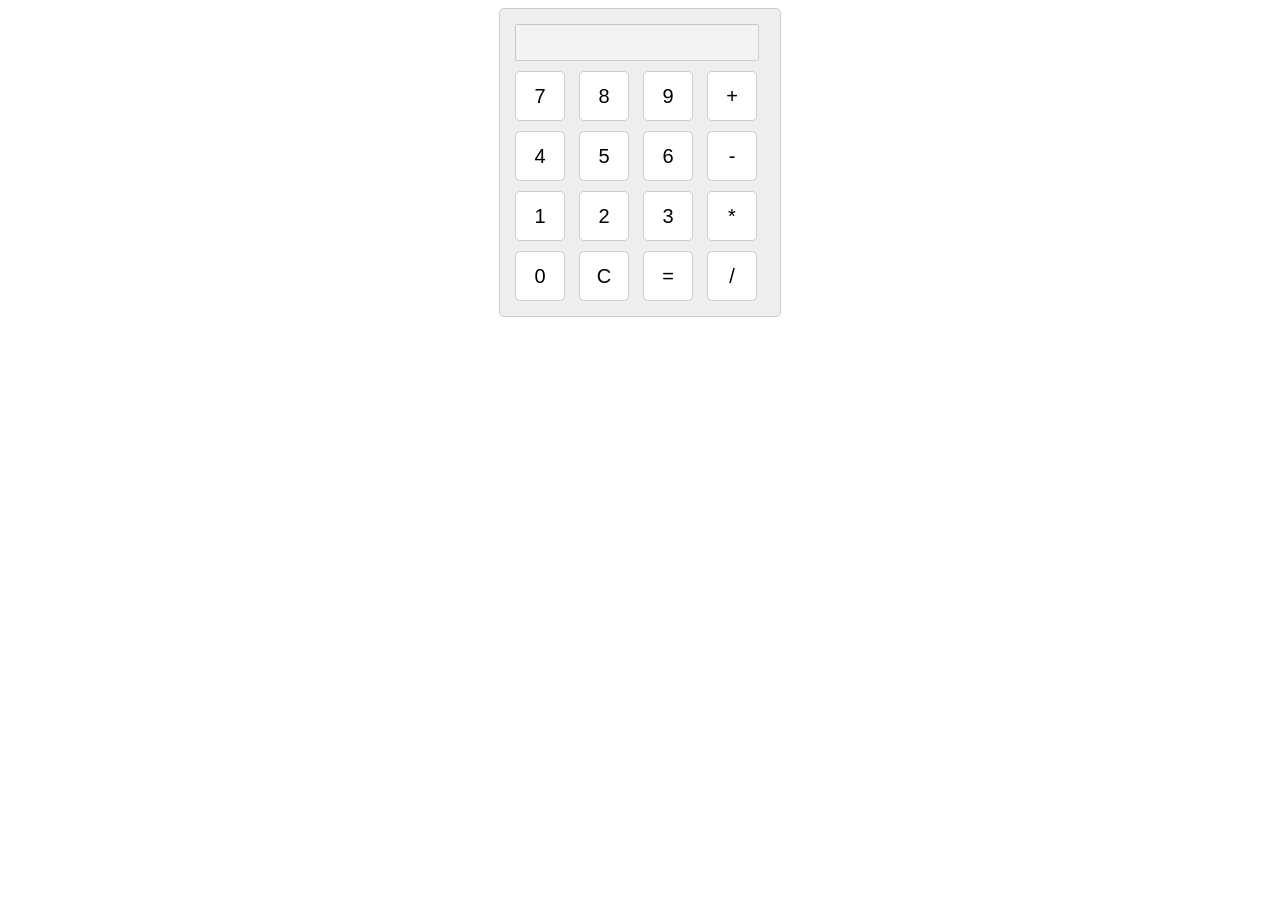
<file: index.html>
<!DOCTYPE html>
<html>
    <head>
    <meta charset="UTF-8">
    <title>計算機</title>
    <link rel="stylesheet" href="calculator\style.css">
    </head>
    <body>
    <div id="calculator">
        <input type="text" id="result" disabled>
        <input type="button" value="7" onclick="addNumber(7)">
        <input type="button" value="8" onclick="addNumber(8)">
        <input type="button" value="9" onclick="addNumber(9)">
        <input type="button" value="+" onclick="addOperator('+')">
        <br>
        <input type="button" value="4" onclick="addNumber(4)">
        <input type="button" value="5" onclick="addNumber(5)">
        <input type="button" value="6" onclick="addNumber(6)">
        <input type="button" value="-" onclick="addOperator('-')">
        <br>
        <input type="button" value="1" onclick="addNumber(1)">
        <input type="button" value="2" onclick="addNumber(2)">
        <input type="button" value="3" onclick="addNumber(3)">
        <input type="button" value="*" onclick="addOperator('*')">
        <br>
        <input type="button" value="0" onclick="addNumber(0)">
        <input type="button" value="C" onclick="clearResult()">
        <input type="button" value="=" onclick="calculateResult()">
        <input type="button" value="/" onclick="addOperator('/')">
    </div>
    <script src="calculator\program.js"></script>
    </body>
</html>
</file>
<file: calculator/style.css>
#calculator {
    width: 260px;
    margin: 0 auto;
    background-color: #eee;
    border: 1px solid #ccc;
    border-radius: 5px;
    padding: 10px;
    }
    input[type="button"] {
    width: 50px;
    height: 50px;
    margin: 5px;
    background-color: #fff;
    border: 1px solid #ccc;
    border-radius: 5px;
    font-size: 20px;
    cursor: pointer;
    }
    input[type="text"] {
    width: 230px;
    margin: 5px;
    padding: 5px;
    font-size: 20px;
    text-align: right;
    }
</file>
